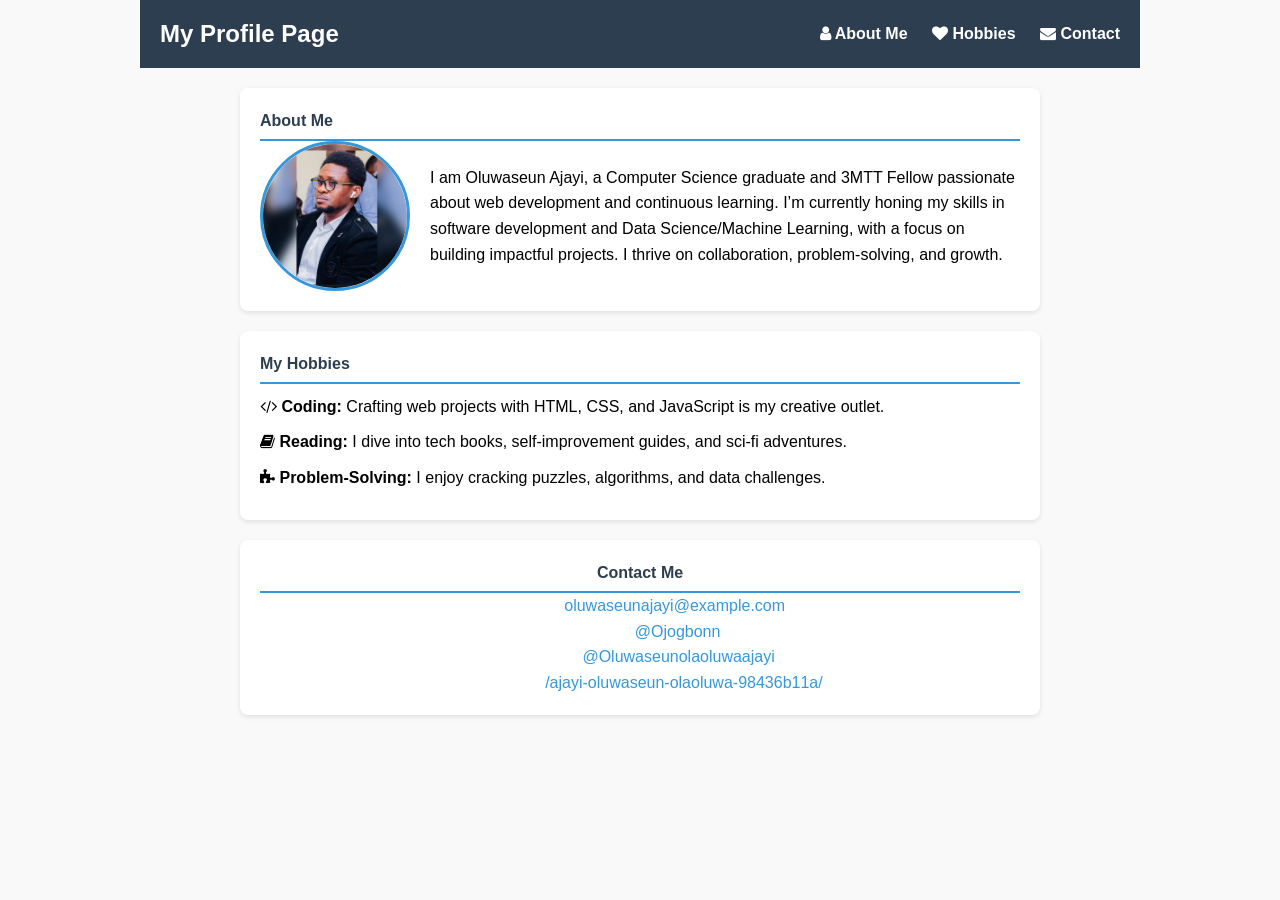
<file: index.html>
<!DOCTYPE html>
<html lang="en">
  <head>
    <meta charset="UTF-8" />
    <meta name="viewport" content="width=device-width, initial-scale=1.0" />
    <title>3MTT Mini-Project: Personal Profile Page</title>
    <link
      rel="stylesheet"
      href="https://cdnjs.cloudflare.com/ajax/libs/font-awesome/4.7.0/css/font-awesome.min.css"
    />
    <link rel="stylesheet" href="style.css" />
  </head>
  <body>
    <header>
      <nav class="genLayout">
        <h1>My Profile Page</h1>
        <div class="nav-links">
          <a href="#about"><i class="fa fa-user"></i> About Me</a>
          <a href="#hobbies"><i class="fa fa-heart"></i> Hobbies</a>
          <a href="#contact"><i class="fa fa-envelope"></i> Contact</a>
        </div>
      </nav>
    </header>

    <main>
      <section id="about" class="section">
        <h4>About Me</h4>
        <div class="bio-container">
          <img src="image/TA2.jpg" alt="Oluwaseun Ajayi" class="profile-img" />
          <p>
            I am Oluwaseun Ajayi, a Computer Science graduate and 3MTT Fellow
            passionate about web development and continuous learning. I’m
            currently honing my skills in software development and Data
            Science/Machine Learning, with a focus on building impactful
            projects. I thrive on collaboration, problem-solving, and growth.
          </p>
        </div>
      </section>

      <section id="hobbies" class="section">
        <h4>My Hobbies</h4>
        <ul class="hobby-list">
          <li>
            <i class="fa fa-code"></i> <strong>Coding:</strong> Crafting web
            projects with HTML, CSS, and JavaScript is my creative outlet.
          </li>
          <li>
            <i class="fa fa-book"></i> <strong>Reading:</strong> I dive into
            tech books, self-improvement guides, and sci-fi adventures.
          </li>
          <li>
            <i class="fa fa-puzzle-piece"></i> <strong>Problem-Solving:</strong>
            I enjoy cracking puzzles, algorithms, and data challenges.
          </li>
        </ul>
      </section>
    </main>

    <footer id="contact" class="section">
      <h4>Contact Me</h4>
      <p>
        <i class="fa fa-envelope"></i> Email:
        <a href="mailto:oluwaseunajayi@example.com"
          >oluwaseunajayi@example.com</a
        ><br />
        <i class="fa fa-twitter"></i> Twitter:
        <a href="https://twitter.com/Ojogbonn" target="_blank">@Ojogbonn</a
        ><br />
        <i class="fa fa-github"></i> GitHub:
        <a href="https://github.com/Oluwaseunolaoluwaajayi" target="_blank"
          >@Oluwaseunolaoluwaajayi</a
        ><br />
        <i class="fa fa-linkedin"></i> LinkedIn:
        <a
          href="https://linkedin.com/in/ajayi-oluwaseun-olaoluwa-98436b11a"
          target="_blank"
          >/ajayi-oluwaseun-olaoluwa-98436b11a/</a
        >
      </p>
    </footer>
  </body>
</html>
</file>
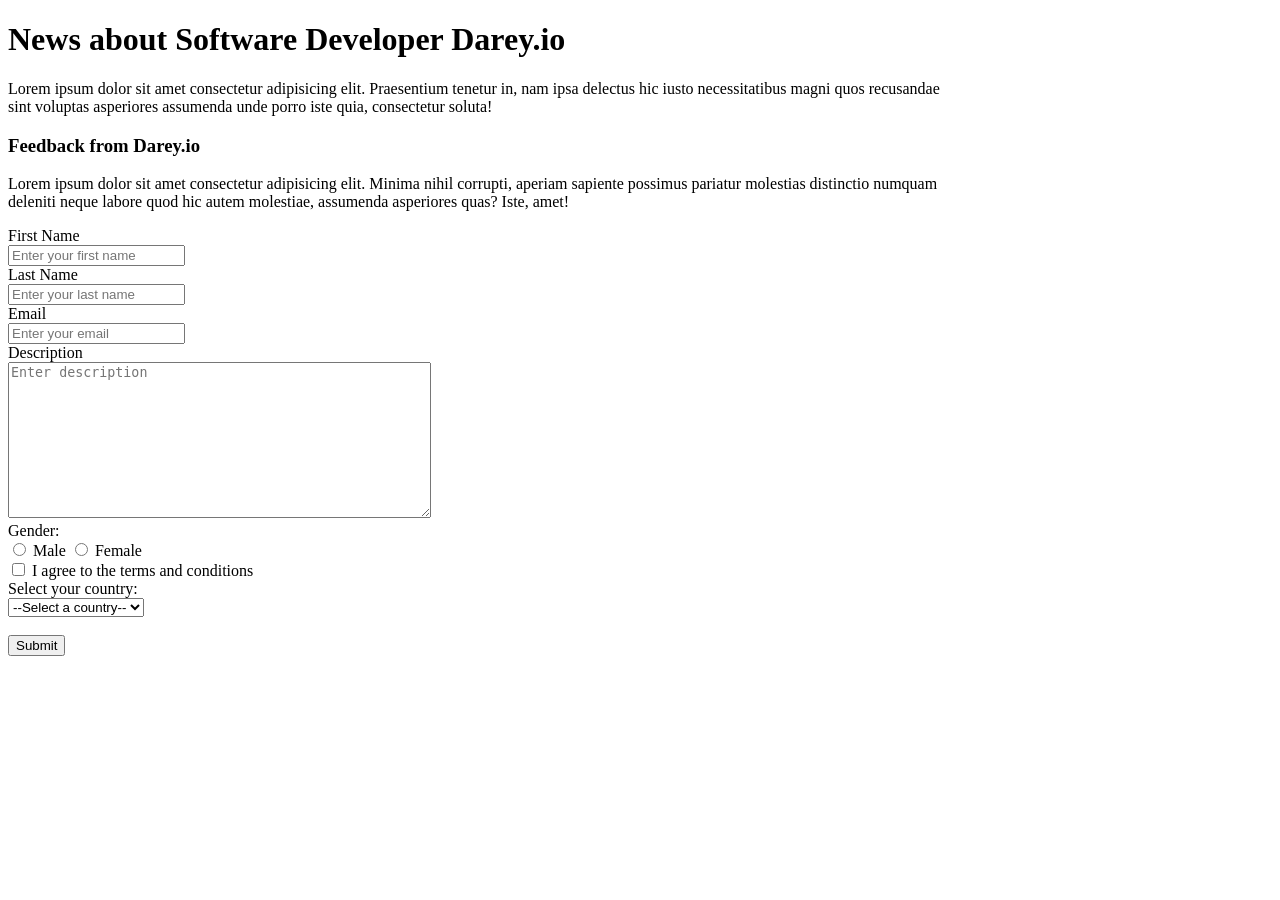
<file: 3mttClassTraining/index.html>
<!DOCTYPE html>
<html lang="en">
  <head>
    <meta charset="UTF-8" />
    <meta name="viewport" content="width=device-width, initial-scale=1.0" />
    <title>3MTT Training</title>
  </head>
  <body>
    <h1>News about Software Developer Darey.io</h1>

    <p>
      Lorem ipsum dolor sit amet consectetur adipisicing elit. Praesentium
      tenetur in, nam ipsa delectus hic iusto necessitatibus magni quos
      recusandae <br />
      sint voluptas asperiores assumenda unde porro iste quia, consectetur
      soluta!
    </p>

    <h3>Feedback from Darey.io</h3>

    <p>
      Lorem ipsum dolor sit amet consectetur adipisicing elit. Minima nihil
      corrupti, aperiam sapiente possimus pariatur molestias distinctio numquam
      <br />
      deleniti neque labore quod hic autem molestiae, assumenda asperiores quas?
      Iste, amet!
    </p>

    <form>
      <label for="firstName">First Name</label><br />
      <input
        id="firstName"
        placeholder="Enter your first name"
        type="text"
        required
      /><br />

      <label for="lastName">Last Name</label><br />
      <input
        id="lastName"
        placeholder="Enter your last name"
        type="text"
        required
      /><br />

      <label for="email">Email</label><br />
      <input
        id="email"
        placeholder="Enter your email"
        type="email"
        required
      /><br />

      <label for="description">Description</label><br />
      <textarea
        id="description"
        placeholder="Enter description"
        rows="10"
        cols="50"
      ></textarea
      ><br />

      <label>Gender:</label><br />
      <input type="radio" id="male" name="gender" required />
      <label for="male">Male</label>

      <input type="radio" id="female" name="gender" />
      <label for="female">Female</label><br />

      <input type="checkbox" id="terms" required />
      <label for="terms">I agree to the terms and conditions</label><br />

      <label for="country">Select your country:</label><br />
      <select id="country" name="country" required>
        <option value="">--Select a country--</option>
        <option value="nigeria">Nigeria</option>
        <option value="canada">Canada</option>
        <option value="usa">USA</option>
        <option value="uk">United kingdom</option>
        <option value="china">China</option></select
      ><br /><br />

      <button type="submit">Submit</button>
    </form>
  </body>
</html>
</file>
<file: style.css>
/* Global Reset */
* {
  font-family: "Poppins", sans-serif;
  margin: 0;
  padding: 0;
  box-sizing: border-box;
}

.genLayout {
  max-width: 1000px;
  margin: auto;
}
body {
  margin: 0;
  padding: 0;
}

/* style.css */
body {
  font-family: Arial, sans-serif;
  margin: 0;
  padding: 0;
  line-height: 1.6;
  background-color: #f9f9f9;
}

.genLayout {
  display: flex;
  justify-content: space-between;
  align-items: center;
  background-color: #2c3e50;
  padding: 15px 20px;
  color: white;
}

.nav-links a {
  color: white;
  text-decoration: none;
  margin-left: 20px;
  font-weight: bold;
}

.nav-links a:hover {
  color: #3498db;
}

.section {
  padding: 20px;
  max-width: 800px;
  margin: 20px auto;
  background-color: white;
  border-radius: 8px;
  box-shadow: 0 2px 5px rgba(0, 0, 0, 0.1);
}

h4 {
  color: #2c3e50;
  border-bottom: 2px solid #3498db;
  padding-bottom: 5px;
}

.bio-container {
  display: flex;
  align-items: center;
  gap: 20px;
}

.profile-img {
  max-width: 150px;
  border-radius: 50%;
  border: 3px solid #3498db;
}

.hobby-list {
  list-style: none;
  padding: 0;
}

.hobby-list li {
  margin: 10px 0;
}

footer {
  text-align: center;
  background-color: #2c3e50;
  color: white;
  padding: 15px;
}

footer a {
  color: #3498db;
  text-decoration: none;
}

footer a:hover {
  text-decoration: underline;
}

@media (max-width: 600px) {
  .genLayout {
    flex-direction: column;
    text-align: center;
  }
  .nav-links {
    margin-top: 10px;
  }
  .bio-container {
    flex-direction: column;
    text-align: center;
  }
}
</file>
